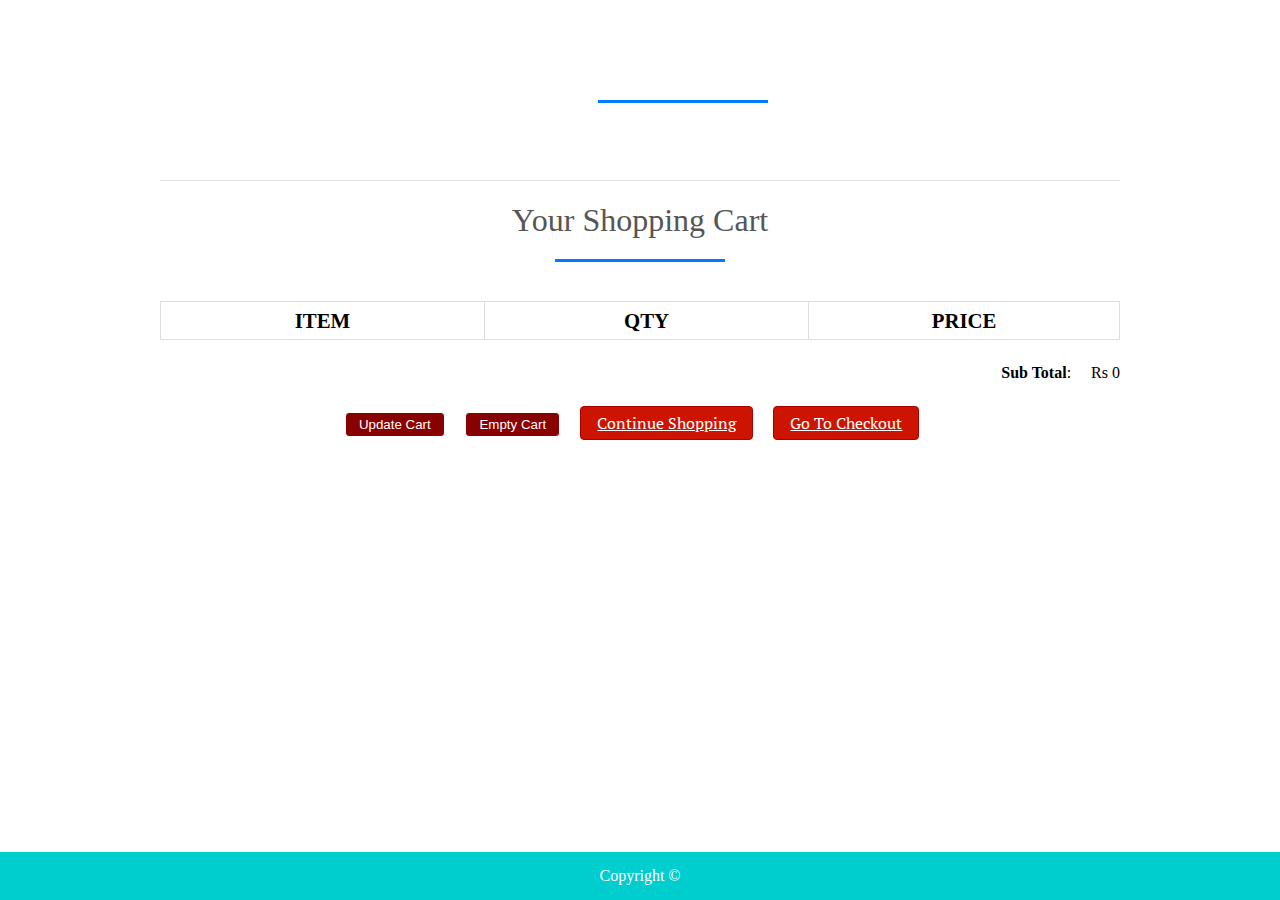
<file: cart.html>
<!DOCTYPE html>
<html>
<head>
<title>Your Shopping Cart</title>
<meta charset="utf-8" />
<link rel="stylesheet" href="style.css" media="screen" type="text/css" />
<script type="text/javascript" src="http://ajax.googleapis.com/ajax/libs/jquery/2.0.3/jquery.min.js"></script>
<script type="text/javascript" src="jquery.store.js"></script>
</head>

<body>

<div id="site">
	<header id="masthead">
		<h1></h1>
	</header>
	<div id="content">
		<h1>Your Shopping Cart</h1>
		<form id="shopping-cart" action="cart.html" method="post">
			<table class="shopping-cart">
			  <thead>
				<tr>
					<th scope="col">Item</th>
					<th scope="col">Qty</th>
					<th scope="col" colspan="2">Price</th>
				</tr>
			  </thead>
			  <tbody>
			  
			  </tbody>
			</table>
			<p id="sub-total">
				<strong>Sub Total</strong>: <span id="stotal"></span>
			</p>
			<ul id="shopping-cart-actions">
				<li>
					<input type="submit" name="update" id="update-cart" class="btn" value="Update Cart" />
				</li>
				<li>
					<input type="submit" name="delete" id="empty-cart" class="btn" value="Empty Cart" />
				</li>
				<li>
					<a href="index.html" class="btn">Continue Shopping</a>
				</li>
				<li>
					<a href="checkout.html" class="btn">Go To Checkout</a>
				</li>
			</ul>
		</form>
	</div>
	
	

</div>

<footer id="site-info">
		Copyright &copy; 
	</footer>

</body>
</html>
</file>
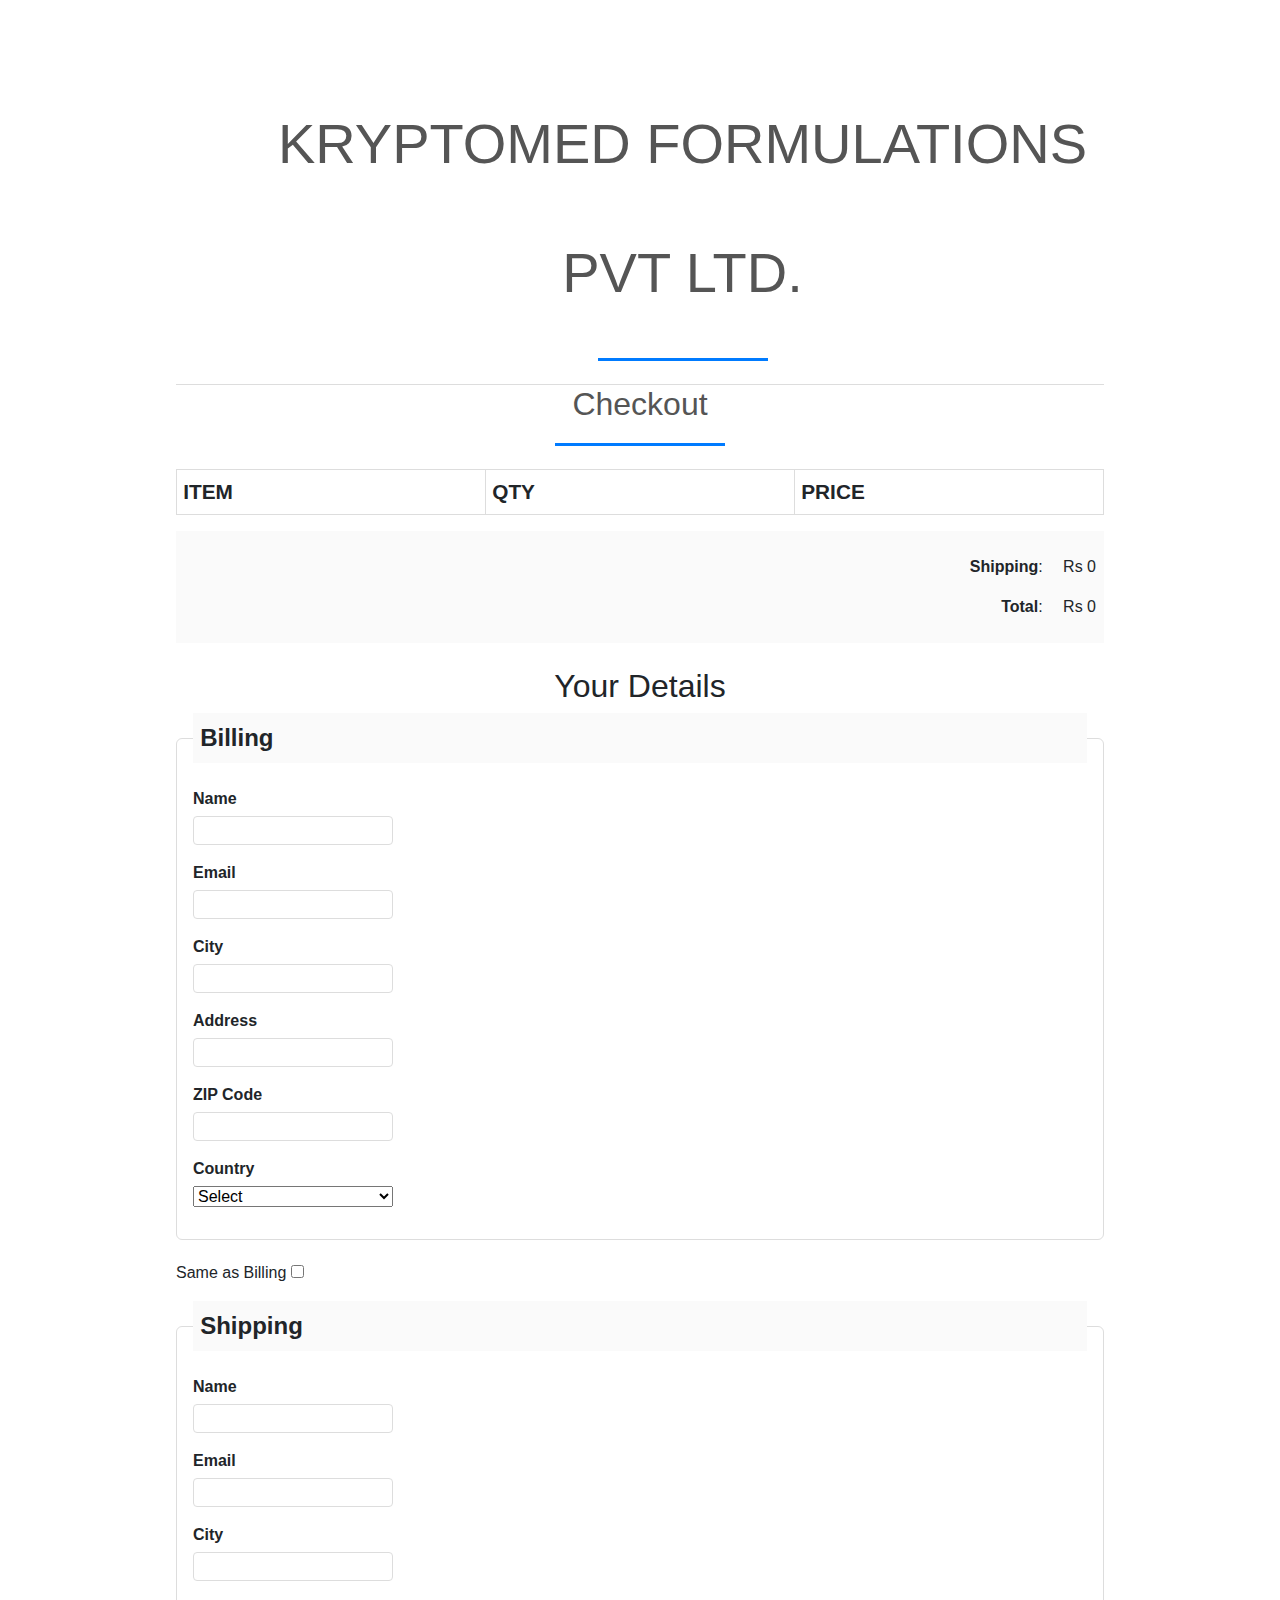
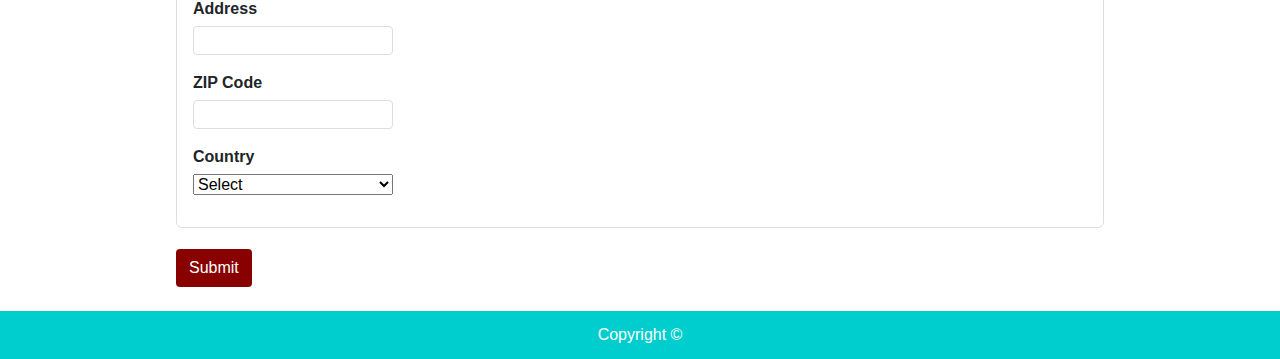
<file: checkout.html>
<!DOCTYPE html>
<html>
<head>
<title>Checkout</title>
<meta charset="utf-8" />
<link rel="stylesheet" href="style.css" media="screen" type="text/css" />
<script type="text/javascript" src="http://ajax.googleapis.com/ajax/libs/jquery/2.0.3/jquery.min.js"></script>
<script type="text/javascript" src="jquery.store.js"></script>
<link href="https://maxcdn.bootstrapcdn.com/bootstrap/4.1.1/css/bootstrap.min.css" rel="stylesheet" id="bootstrap-css">
    
</head>

<body id="checkout-page">

<div id="site">
	<header id="masthead">
		<h1>KRYPTOMED FORMULATIONS PVT LTD.</h1>
	</header>
	<div id="content">
		<h1>Checkout</h1>
			<table id="checkout-cart" class="shopping-cart">
			  <thead>
				<tr>
					<th scope="col">Item</th>
					<th scope="col">Qty</th>
					<th scope="col">Price</th>
				</tr>
			  </thead>
			  <tbody>
			  
			  </tbody>
			</table>
		 <div id="pricing">
			
			<p id="shipping">
				<strong>Shipping</strong>: <span id="sshipping"></span>
			</p>
			
			<p id="sub-total">
				<strong>Total</strong>: <span id="stotal"></span>
			</p>
		 </div>
			  <form action="order.html" method="post" id="checkout-order-form" autocomplete="off" name="google-sheet">
		 	<h2>Your Details</h2>
		 	
		 	<fieldset id="fieldset-billing">
		 		<legend>Billing</legend>
		 		<div>
		 			<label for="name">Name</label>
		 			<input type="text" name="name" id="name" data-type="string" data-message="This field cannot be empty" />
		 		</div>
		 		<div>
		 			<label for="email">Email</label>
		 			<input type="text" name="email" id="email" data-type="expression" data-message="Not a valid email address" />
		 		</div>
		 		<div>
		 			<label for="city">City</label>
		 			<input type="text" name="city" id="city" data-type="string" data-message="This field cannot be empty" />
		 		</div>
		 		<div>
		 			<label for="address">Address</label>
		 			<input type="text" name="address" id="address" data-type="string" data-message="This field cannot be empty" />
		 		</div>
		 		<div>
		 			<label for="zip">ZIP Code</label>
		 			<input type="text" name="zip" id="zip" data-type="string" data-message="This field cannot be empty" />
		 		</div>
		 		<div>
		 			<label for="country">Country</label>
		 			<select name="country" id="country" data-type="string" data-message="This field cannot be empty">
		 				<option value="">Select</option>
		 				<option value="De">Denmark</option>
		 				<option value="IN">India</option>
		 			</select>
		 		</div>
		 	</fieldset>
		 	
		 	<div id="shipping-same">Same as Billing <input type="checkbox" id="same-as-billing" value=""/></div>
		 	
		 	<fieldset id="fieldset-shipping">
		 		
		 		<legend>Shipping</legend>
		 		
		 		<div>
		 			<label for="sname">Name</label>
		 			<input type="text" name="sname" id="sname" data-type="string" data-message="This field cannot be empty" />
		 		</div>
		 		<div>
		 			<label for="semail">Email</label>
		 			<input type="text" name="semail" id="semail" data-type="expression" data-message="Not a valid email address" />
		 		</div>
		 		<div>
		 			<label for="scity">City</label>
		 			<input type="text" name="scity" id="scity" data-type="string" data-message="This field cannot be empty" />
		 		</div>
		 		<div>
		 			<label for="saddress">Address</label>
		 			<input type="text" name="saddress" id="saddress" data-type="string" data-message="This field cannot be empty" />
		 		</div>
		 		<div>
		 			<label for="szip">ZIP Code</label>
		 			<input type="text" name="szip" id="szip" data-type="string" data-message="This field cannot be empty" />
		 		</div>
		 		<div>
		 			<label for="scountry">Country</label>
		 			<select name="scountry" id="scountry" data-type="string" data-message="This field cannot be empty">
		 				<option value="">Select</option>
		 				<option value="De">Denmark</option>
		 				<option value="IN">India</option>
		 			</select>
		 		</div>
		 	</fieldset>
		 	
		 	<p><input type="submit" id="submit-order" value="Submit" class="btn" /></p>
		 
		 </form>
	</div>
</div>
<script>
	const scriptURL = 'https://script.google.com/macros/s/AKfycbyGbG4QSb8UeUEVWAM9zLYclS3uO7ltV1eNonQtELtVWf91iRo/exec'
	const form = document.forms['google-sheet']
  
	form.addEventListener('submit', e => {
	  e.preventDefault()
	  fetch(scriptURL, { method: 'POST', body: new FormData(form)})
		.then(response => alert("Thanks for Contacting us..! We Will Contact You Soon..."))
		.catch(error => console.error('Error!', error.message))
	})
  </script>

<script src="https://maxcdn.bootstrapcdn.com/bootstrap/4.1.1/js/bootstrap.min.js"></script>
<script src="https://cdnjs.cloudflare.com/ajax/libs/jquery/3.2.1/jquery.min.js"></script>


 
<footer id="site-info">
		Copyright &copy;
	</footer>

</body>
</html>
</file>
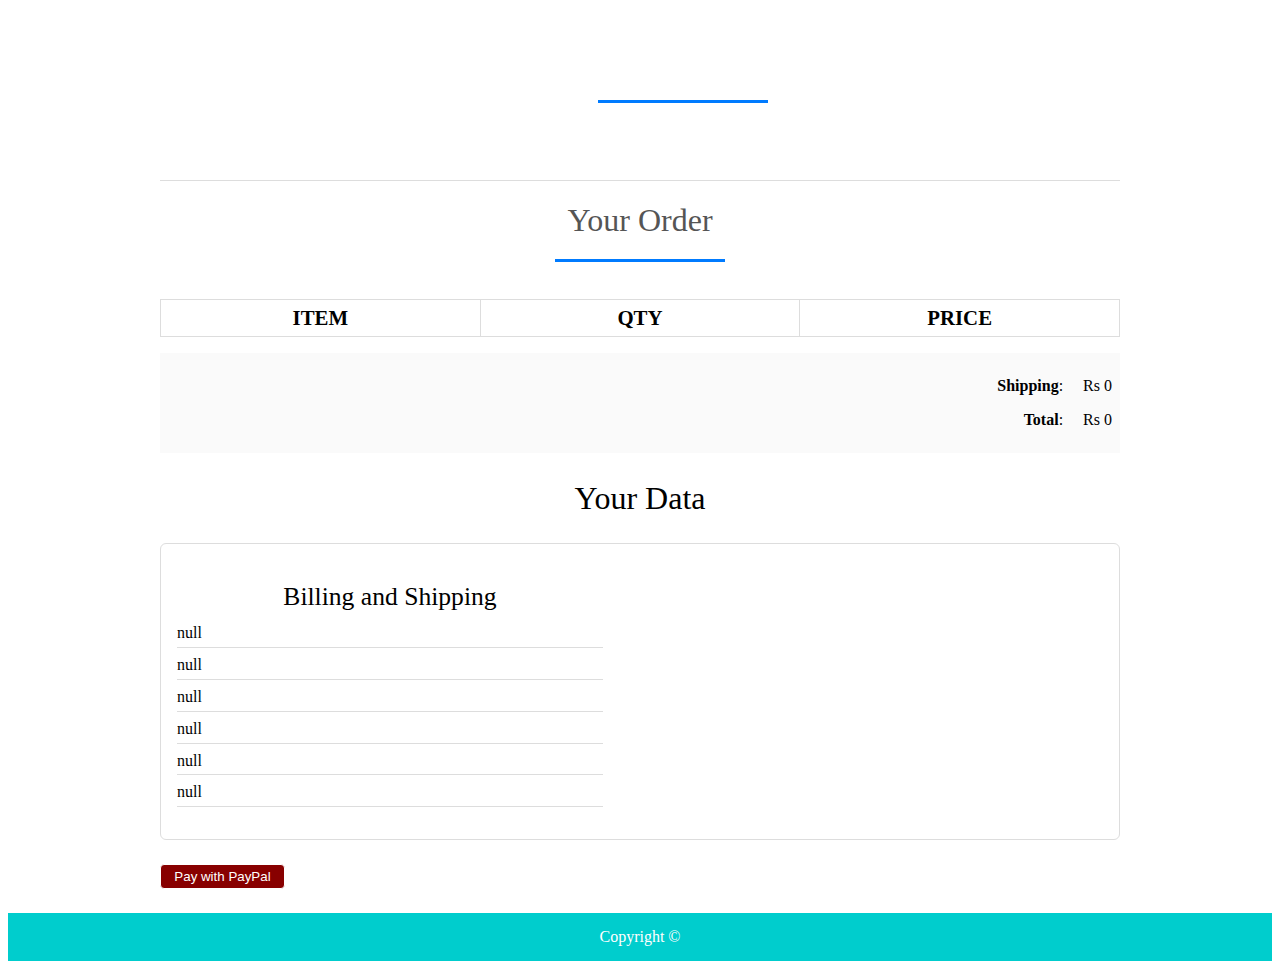
<file: order.html>
<!DOCTYPE html>
<html>
<head>
<title>Your Order</title>
<meta charset="utf-8" />
<link rel="stylesheet" href="style.css" media="screen" type="text/css" />
<script type="text/javascript" src="http://ajax.googleapis.com/ajax/libs/jquery/2.0.3/jquery.min.js"></script>
<script type="text/javascript" src="jquery.store.js"></script>
</head>

<body id="checkout-page">

<div id="site">
	<header id="masthead">
		<h1></h1>
	</header>
	<div id="content">
		<h1>Your Order</h1>
			<table id="checkout-cart" class="shopping-cart">
			  <thead>
				<tr>
					<th scope="col">Item</th>
					<th scope="col">Qty</th>
					<th scope="col">Price</th>
				</tr>
			  </thead>
			  <tbody>
			  
			  </tbody>
			</table>
		 <div id="pricing">
			
			<p id="shipping">
				<strong>Shipping</strong>: <span id="sshipping"></span>
			</p>
			
			<p id="sub-total">
				<strong>Total</strong>: <span id="stotal"></span>
			</p>
		 </div>
		 
		 <div id="user-details">
		 	<h2>Your Data</h2>
		 	<div id="user-details-content"></div>
		 </div>
		 
		 
		 
		 
<form id="paypal-form" action="" method="post">
	<input type="hidden" name="cmd" value="_cart" />
	<input type="hidden" name="upload" value="1" />
	<input type="hidden" name="business" value="" />
        
	<input type="hidden" name="currency_code" value="" />
	<input type="submit" id="paypal-btn" class="btn" value="Pay with PayPal" />
</form>
		 
		 
	</div>
	
	

</div>

<footer id="site-info">
		Copyright &copy; 
	</footer>

</body>
</html>
</file>
<file: style.css>
@import url(http://fonts.googleapis.com/css?family=PT+Serif:400,700,400italic);
itemGrow: 1.2;
duration: 250ms;


*{
	margin:0;
	padding: 0;
}

#nav-bar
{
	position:sticky;
	top: 0;
	z-index: 10;
    
	
}

/* Add a black background color to the top navigation bar */
.topnav 
{
  	overflow: hidden;
	
	  background-color:#0458AB;
}

/* Style the links inside the navigation bar */
.topnav a 
{
  float: left;
  display: block;
  color: black;
  text-align: center;
  padding: 26px 16px;
  text-decoration: none;
  font-size: 17px;
  
}

/* Change the color of links on hover */
.topnav a:hover {
  background-color: #ddd;
  color: black;
}

/* Style the "active" element to highlight the current page */
.topnav a.active {
  background-color:#0458AB;
  
}

.navbarNav ul .li
{
	color: white;
	background-color: black;
}

.topnav a 
{
  	background-color: white;
	font-size: 20px;
  
}
.navbar-brand img
{
	height:100px;
	padding-left:0;
	
}

.navbar-nav li
{
	padding: 0 10px;
}

.navbar-nav li a
{
	float: right;
	text-align: left;
	font-size: 20px;
	
	background-color:#0458AB;
	
  	
	
}


#nav-bar ul li a:hover
{
	color:#007bff!important;
}

.navbar
{
	background-color:#0458AB;
	margin-bottom: 20px;
	
}

.navbar-toggler
{
	border: none;
	
}

.navbar-link
{
	color:#555!important;
	font-weight:600;
	font-size:16px;
}


#Slider
{
	
	width: auto;
	height: 240px;;
}



/*-----product images------*/
.featured-categories
{
	margin: 50px 0;
	
}

.featured-categories img
{
	width: 100%;
	padding: 20px 0;
	transition: 1s;
	cursor: pointer;
	height: 240px;
}

.featured-categories img:hover
{
	transform: scale(1.1)
}

/*---on sale---*/
.title-box
{
	background: #00CDCD;
	color: #fff;
	width: 180px;
	padding: 4px 10px;
	height: 40px;
	margin-bottom: 30px;
	display: flex;
	margin-top: 70px;
}



.title-box h2
{
	font-size: 24px;	
}
.title-box::after
{
	content: '';
	border-top: 40px #00cdcd;
	border-right: 50px solid transparent;
	position: absolute;
	display: flex;
	margin-top: -4px;
	margin-left: 170px;
}

h1, h2, h3, h4, h5, h6 {
	font-weight: normal;
	font-size: 50%;
}

#site {
	max-width: 960px;
	margin: 0 auto;
	padding: 0 1em;
}



/*-----product-top css-------*/

.product-top img
{
	width: 100%;
	height: 300px;
}
.overlay-right
{
	display: block;
	opacity: 0;
	position: absolute;
	top: 10%;
	margin-left: 0;
	width: 70px;
	margin-bottom: 5%;
	margin-top: 5%;
	
}
.overlay-right .fa
{
	cursor: pointer;
	background-color: #fff;
	color: #000;
	height: 35px;
	width: 35px;
	font-size: 20px;
	padding: 7px;
	margin-bottom: 5%;
	margin-top: 10px;;
	 

}
.overlay-right .btn-secondary
{
	background: none !important;
	border: none !important;
	box-shadow: none !important;
}
.product-top:hover .overlay-right
{
	opacity: 1;
	margin-left: 5%;
	transition: 0.5s;
}

.product-bottom h3
{
	font-size: 28px;
	padding-bottom: 10px; 
}

#masthead {
	margin-top: 3em;
	padding: 2em 0 0.5em 0;
	border-bottom: 1px solid #ddd;
}

#masthead h1 {
	margin: 0;
	font-size: 3.5em;
	overflow: hidden;
	padding-left: 85px;
	min-height: 82px;
	line-height: 2.3;
	
	
	
}

.tagline {
	float: right;
	color: #00CDCD;
	font-size: 14px;
	padding-top: 3.5em;
}

#products ul {
	margin: 1.5em 0;
	padding: 0;
	list-style: none;
	overflow: hidden;
}

#products li {
	float: left;
	width: 31%;
	margin: 0 1%;
	display: block;
}

.product-image {
	width: 100%;
	padding: 20px 0;
	transition: 1s;
	cursor: pointer;
	height: 300px;
	overflow: hidden;
	
}

.product-description {
	
	
	color: black;
	border-radius: 5px;
}

.product-name {
	text-align: center;
	color: black;
	margin: 0;
	font-size: 1.4em;
	
	
	text-transform: uppercase;
	letter-spacing: 0.1em;
}

.product-price {
	width: 2.7em;
	height: 2em;
	font-size: 1.7em;
	text-align: center;
	margin-left: 90px;
	background: #fff;
	color: black;
	
}

form.add-to-cart div
{
	text-align: center;
	color: black;

	
	
}

form.add-to-cart p 
{
	text-align: center;
	
	color: #00CDCD;
}

form.add-to-cart p .btn
{
	text-align: center;
	
	color: white;
	background: red;
	margin-bottom: 40px;
}


form input.qty {
	width: 60px;
	border: 2px solid #eee;
	font: 1.5em 'PT Serif', serif;
	background: #f9f9f9;
	color: #000;
	border-radius: 3px;
	margin-left: 0.4em;
	
}

.btn{
	display: inline-block;
	background: #800;
	color: white;
	
	padding: 0.3em 1em;
	text-align: center;
	border-radius: 4px;
	border: 1px solid white;
}
 a.btn {
	display: inline-block;
	background: #cc1400;
	color: #fff;
	font: 1em 'PT Serif', serif;
	padding: 0.3em 1em;
	text-align: center;
	border-radius: 4px;
	border: 1px solid #a00;
}


#slider
{
	width: 100%;
}

#about
{
	padding-top: 50px;
	padding-bottom: 50px;
	color:#555;
}


#about .btn
{
	margin-top:20px;
	margin-bottom:30px;
	
}

.about-content
{
	padding-top: 20px;
}

.skills-bar p
{
	margin-bottom:6px;
	font-weight: 600;
}

.progress-bar
{
	border-radius:16px;
}

.progress
{
	border-radius:16px!important;
	margin-bottom: 20px;
	
}

#services
{
	background: black;
	background-size: cover;
	background-position: center;
	color:#555!important;
	background-attachment: fixed;
	padding-top:50px;
	padding-bottom: 50px;
}



#services h1
{
	text-align: center;
	color:#fff!important;
	padding-bottom: 10px;
}

#services h1::after
{
	content: '';
	background:#efefef;
	display: block;
	height:3px;
	width:170px;
	margin: 20px auto 5px;
}
#services h3
{
	font-weight: 400;
	color: white;
	margin: auto;
}
#services p
{
	font-weight: 400;
	color: white;
	margin: auto;
	margin-top: 20px;
}


#services i
{
	
	color: white;
}

.icon
{
	font-size:40px;
	margin:20px auto;
	padding: 20px;
	height: 80px;
	width:80px;
	border:1px solid #fff;
	border-radius:50%;
}

.services .col-md-4:hover{
	background:#007bff;
	cursor: pointer;
	transition: 0.7s;
	
}


/*-------team-------*/
#team
{
	padding-top: 50px;
	padding-bottom: 50px;
	color: #555;
	
}

h1
{
	text-align: center;
	color: #555!important;
	padding-bottom: 10px;
}

h1::after
{
	content:'';
	background: #007bff;
	display: block;
	height: 3px;
	width: 170px;
	margin: 20px auto 5px;
}

.profile-pic .img-box
{
	opacity: 1;
	display: block;
	position: relative;
}

.profile-pic .img-box img
{
	filter: grayscale(1);
	
}

.profile-pic .img-box img:hover
{
	filter: grayscale(0);
	cursor: pointer;
	
}

.profile-pic h2
{
	font-size: 22px;
	font-weight: bold;
	margin-top:15px;
	color: #007bff!important;
	
}

.profile-pic h3
{
	font-size: 15px;
	font-weight: bold;
	margin-top:15px;
	color: black;
	
}

#team .fa
{
	height:25px;
	width: 25px;
	color: #007bff !important;
	background: #fff;
	padding: 4px;
	border-radius: 50%;
}

.img-box ul
{
	padding: 15px 0;
	position: absolute;
	z-index: 2;
	bottom: 0;
	left: 50%;
	transform: translateX(-50%);
	opacity: 0;
}

.img-box ul li
{
	padding: 5px;
	display: inline-block;
}

.img-box:hover ul
{
	opacity: 1;
	
}

.img-box ul, .img-box ul
{
	transition: 0.5s;
}

.img-responsive
{
	height: 250px;
	width: 200px;
	margin: 0px 50px;
	
	
}


/*-------contact---------*/

#contact
{
	background: #efefef;
	padding-top: 40px;
	padding-bottom: 40px;
	color: #777;

}

.contact-form
{
	padding: 15px;
}

::placeholder
{
	color: #999!important;
}

.follow
{
	background: #fff;
	padding: 10px;
	margin: 15px;
}

.contact-info .fa
{
	margin: 10px;
	color: #007bff;
	font-weight: bold;
}











#site-info {
	height: 3em;
	width: 100%;
	line-height: 3;
	text-align: center;
	background: #00CDCD;
	position: absolute;
	color: #fff;
	left: 0;
	bottom: 0;
}

body#checkout-page #site-info {
	position: static;
}

#shopping-cart {
	margin: 1.5em 0;
}

.shopping-cart {
	border: 1px solid #ddd;
	border-collapse: collapse;
	border-spacing: 0;
	width: 100%;
	table-layout: fixed;
}

.shopping-cart th {
	font-size: 1.3em;
	padding: 0.3em;
	width: 33.3%;
	border: 1px solid #ddd;
	text-transform: uppercase;
}

.shopping-cart td {
	padding: 0.3em;
	width: 33.3%;
	border: 1px solid #ddd;
}

.shopping-cart tr:nth-child(even) {
	background: #fafafa;
}

.shopping-cart td.pdelete {
	text-align: center;
}

.pdelete a,
.pdelete a:hover {
	color: #c00;
	text-decoration: none;
	font-size: 2.5em;
	display: block;
	text-align: center;
}

#shopping-cart-actions {
	margin: 1.5em 0;
	padding: 0;
	list-style: none;
	text-align: center;
}

#shopping-cart-actions li {
	display: inline-block;
	margin-right: 1em;
}

#pricing {
	padding: 0.5em;
	margin: 1em 0;
	background: #fafafa;
}

#sub-total, #shipping {
	margin: 1.5em 0;
	text-align: right;
}

#sub-total span,
#shipping span {
	margin-left: 1em;
}

#content > h1,
#checkout-order-form h2 {
	font-size: 2em;
	text-align: center;
}

#pricing #sub-total,
#pricing #shipping {
	margin: 1em 0;
}

#checkout-order-form {
	margin: 1.5em 0;
}

#checkout-order-form fieldset {
	border: 1px solid #ddd;
	border-radius: 6px;
	padding: 1em;
	margin-bottom: 1.3em;
}

#checkout-order-form legend {
	padding: 0.3em;
	background: #fafafa;
	font-weight: bold;
}

#checkout-order-form div {
	margin-bottom: 1em;
}

#checkout-order-form label {
	display: block;
	font-weight: bold;
	margin-bottom: 0.3em;
	text-align: left;
}

#checkout-order-form input[type="text"] {
	width: 200px;
	display: block;
	background: #fff;
	border: 1px solid #ddd;
	border-radius: 4px;
	padding: 0.1em;
}

#checkout-order-form select {
	width: 200px;
	display: block;
}

.message {
	display: block;
	margin: 0.5em 0;
	color: red;
}

#user-details {
	margin: 1.5em 0;
}

#user-details > h2 {
	text-align: center;
	font-size: 2em;
}

#user-details-content {
	margin: 1.5em 0;
	padding: 1em;
	border: 1px solid #ddd;
	border-radius: 6px;
	overflow: hidden;
}

#user-details-content .detail {
	float: left;
	width: 46%;
}

#user-details-content .detail.right {
	float: right;
}

#user-details-content .detail > h2 {
	text-align: center;
	font-size: 1.6em;
	margin-bottom: 0.5em;
}

#user-details-content ul {
	margin: 0 0 1em 0;
	padding: 0;
	list-style: none;
}

#user-details-content li {
	display: block;
	margin-bottom: 0.5em;
	padding-bottom: 0.3em;
	border-bottom: 1px solid #ddd;
}

#paypal-form {
	margin: 1.5em 0;
}
</file>
